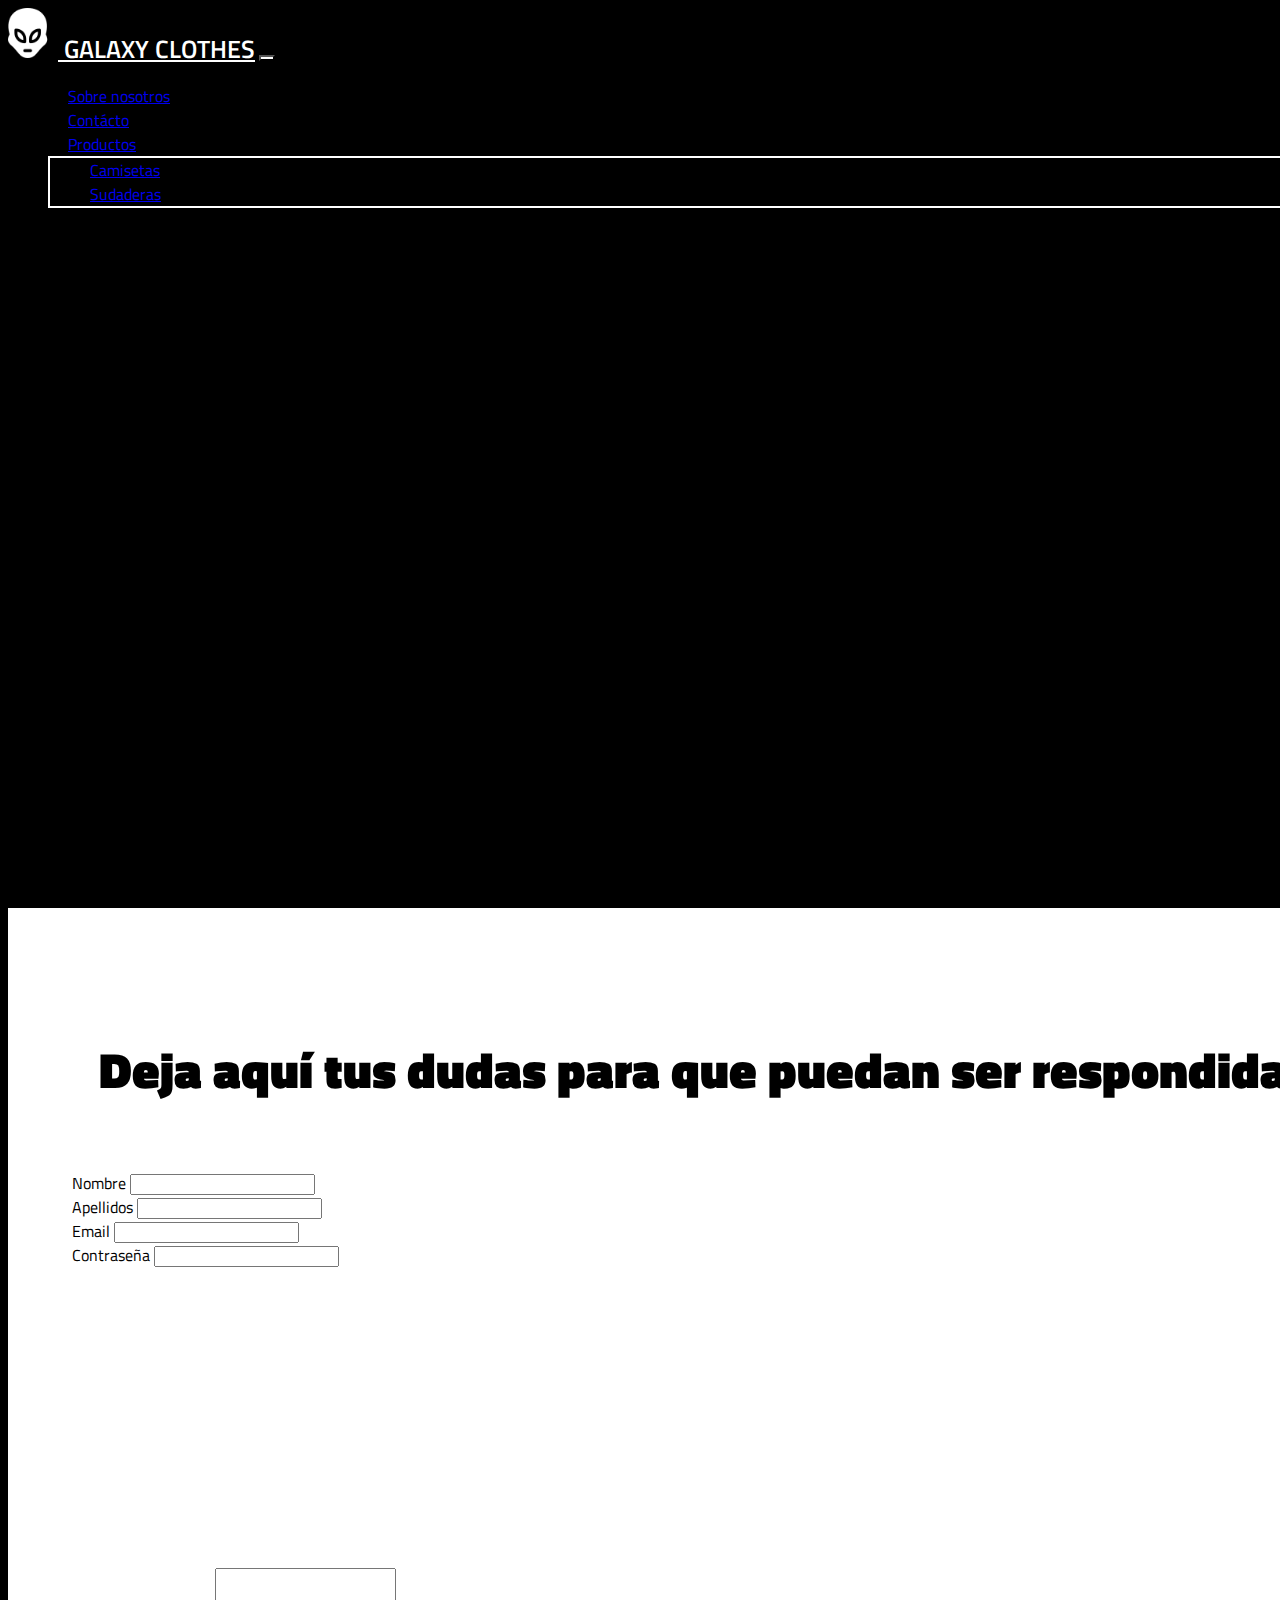
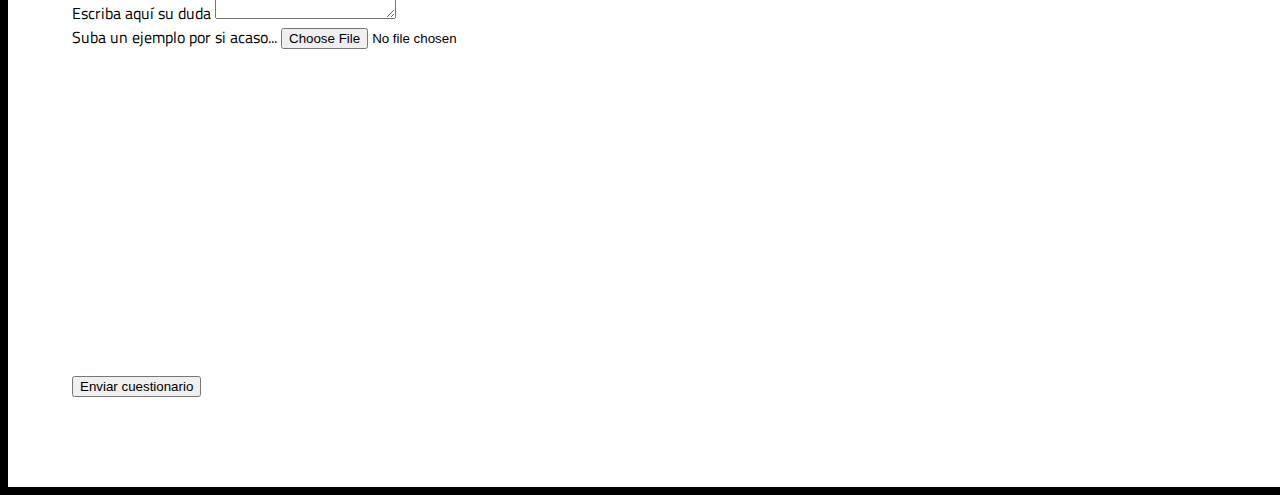
<file: contact.html>
<!DOCTYPE html>
<html>
    <head lang="es">
        <meta charset="UTF-8">
        <meta name="viewport" content="width=device-width, initial-scale=1">
        <title>Galaxy Clothes | Contacto</title>
        <link rel="icon" type="image/x-icon" href="./assets/icono.ico">
        <link href="https://cdn.jsdelivr.net/npm/bootstrap@5.2.2/dist/css/bootstrap.min.css" rel="stylesheet" integrity="sha384-Zenh87qX5JnK2Jl0vWa8Ck2rdkQ2Bzep5IDxbcnCeuOxjzrPF/et3URy9Bv1WTRi" crossorigin="anonymous">

        <link rel="preconnect" href="https://fonts.googleapis.com">
        <link rel="preconnect" href="https://fonts.gstatic.com" crossorigin>
        <link href="https://fonts.googleapis.com/css2?family=Titillium+Web:ital,wght@0,300;0,400;0,600;0,700;0,900;1,200;1,300;1,400;1,600;1,700&display=swap" rel="stylesheet">        
        <link rel="stylesheet" href="./css/contactStyle.css">
    </head>

    <body>
        <div class="portada">
            <nav class="navbar navbar-expand-lg bg-transparent">
                <div class="container text-light">
                    <a class="navbar-brand text-light" href="./index.html">
                        <img src="./assets/alien.png" height="50px">
                        GALAXY CLOTHES</a>
                    <button class="navbar-toggler" type="button" data-bs-toggle="collapse" data-bs-target="#navbarScroll" aria-controls="navbarScroll" aria-expanded="false" aria-label="Toggle navigation">
                        <span class="navbar-toggler-icon text-light"></span>
                    </button>
                    <div class="collapse navbar-collapse text-light" id="navbarScroll">
                        <ul class="navbar-nav ms-auto mb-2 mb-lg-0" style="--bs-scroll-height: 100px;">
                            
                            <li class="nav-item">
                                <a class="nav-link active text-light" aria-current="page" href="./about.html">Sobre nosotros</a>
                            </li>
    
                            <li class="nav-item">
                                <a class="nav-link active text-light" href="./contact.html">Contácto</a>
                            </li>
    
                            <li class="nav-item dropdown">
                                <a class="nav-link active dropdown-toggle text-light" href="#" role="button" data-bs-toggle="dropdown" aria-expanded="false">
                                Productos
                                </a>
                                <ul class="dropdown-menu bg-dark" style="border: 2px solid white;">
                                    <li><a class="dropdown-item dropdown-center text-light" href="./productos.html">Camisetas</a></li>
                                    <li><a class="dropdown-item dropdown-center text-light" href="./productos.html">Sudaderas</a></li>
                                </ul>
                            </li>
                        </ul>
                    </div>
                </div>
            </nav>

            <div class="container-fluid">
                <div class="contenido row row-cols-auto">
                    <div class="columna col-6 bg-transparent text-light">
                        <h1>Te responderemos a la velocidad de la luz.</h1>
                    </div>
                </div>
            </div>
            
        </div>

        <div class="formulario">
            <div class="container-fluid">

                <div class="row">
                    <div class="columna1 col-md-6 offset-md-3 bg-transparent">
                        <h1>Deja aquí tus dudas para que puedan ser respondidas.</h1>
                    </div>
                </div>
                <form>
                    <div class="row justify-content-between">
                        <div class="columna2 col-md-6 bg-transparent">    
                            <div class="col-auto mb-3">
                                <label for="exampleInputEmail1" class="form-label">Nombre</label>
                                <input type="text" class="form-control" id="inputNombre">
                            </div>
                            <div class="col-auto mb-3">
                                <label for="exampleInputEmail1" class="form-label">Apellidos</label>
                                <input type="text" class="form-control" id="inputApellidos">
                            </div>
                            <div class="col-auto mb-3">
                                <label for="exampleInputEmail1" class="form-label">Email</label>
                                <input type="email" class="form-control" id="inputEmail" aria-describedby="emailHelp">
                            </div>
                            <div class="col-auto mb-3">
                                <label for="exampleInputPassword1" class="form-label">Contraseña</label>
                                <input type="password" class="form-control" id="inputPassword">
                            </div>
                        </div>

                        <div class="columna2 col-md-5 ms-auto">
                            <div class="mb-3">
                                <label for="exampleFormControlTextarea1" class="form-label">Escriba aquí su duda</label>
                                <textarea class="form-control" id="exampleFormControlTextarea1" rows="3"></textarea>
                            </div>
                            <div class="mb-3">
                                <label for="formFile" class="form-label">Suba un ejemplo por si acaso...</label>
                                <input class="form-control" type="file" id="formFile">
                            </div>
                        </div>
                    </div>
                    <br>
                    <br>
                    <br>
                    <div>
                        <button class="btn col-md-4 offset-md-4 btn-outline-dark btn-lg" type="submit">Enviar cuestionario</button>
                    </div>
                </form>
            </div>
        </div>

        <script src="https://cdn.jsdelivr.net/npm/bootstrap@5.2.2/dist/js/bootstrap.bundle.min.js" integrity="sha384-OERcA2EqjJCMA+/3y+gxIOqMEjwtxJY7qPCqsdltbNJuaOe923+mo//f6V8Qbsw3" crossorigin="anonymous"></script>
    </body>

</html>
</file>
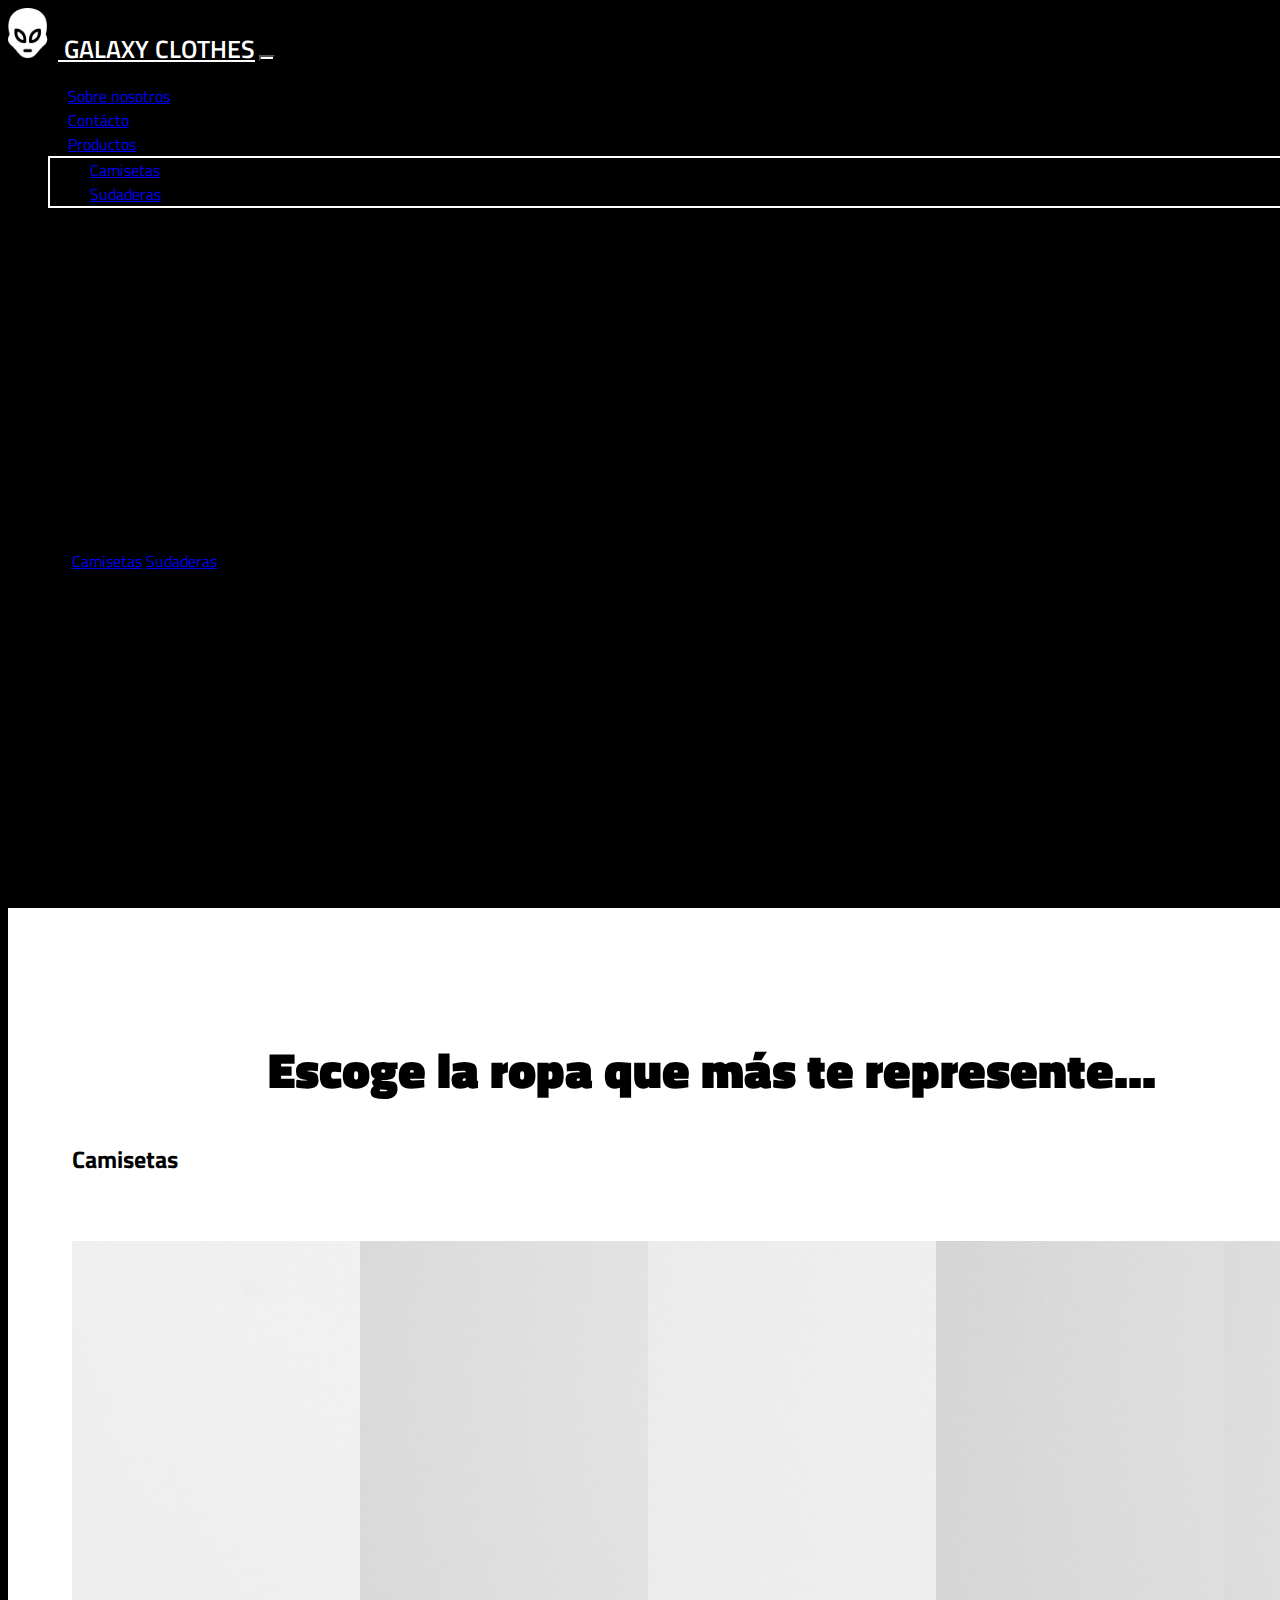
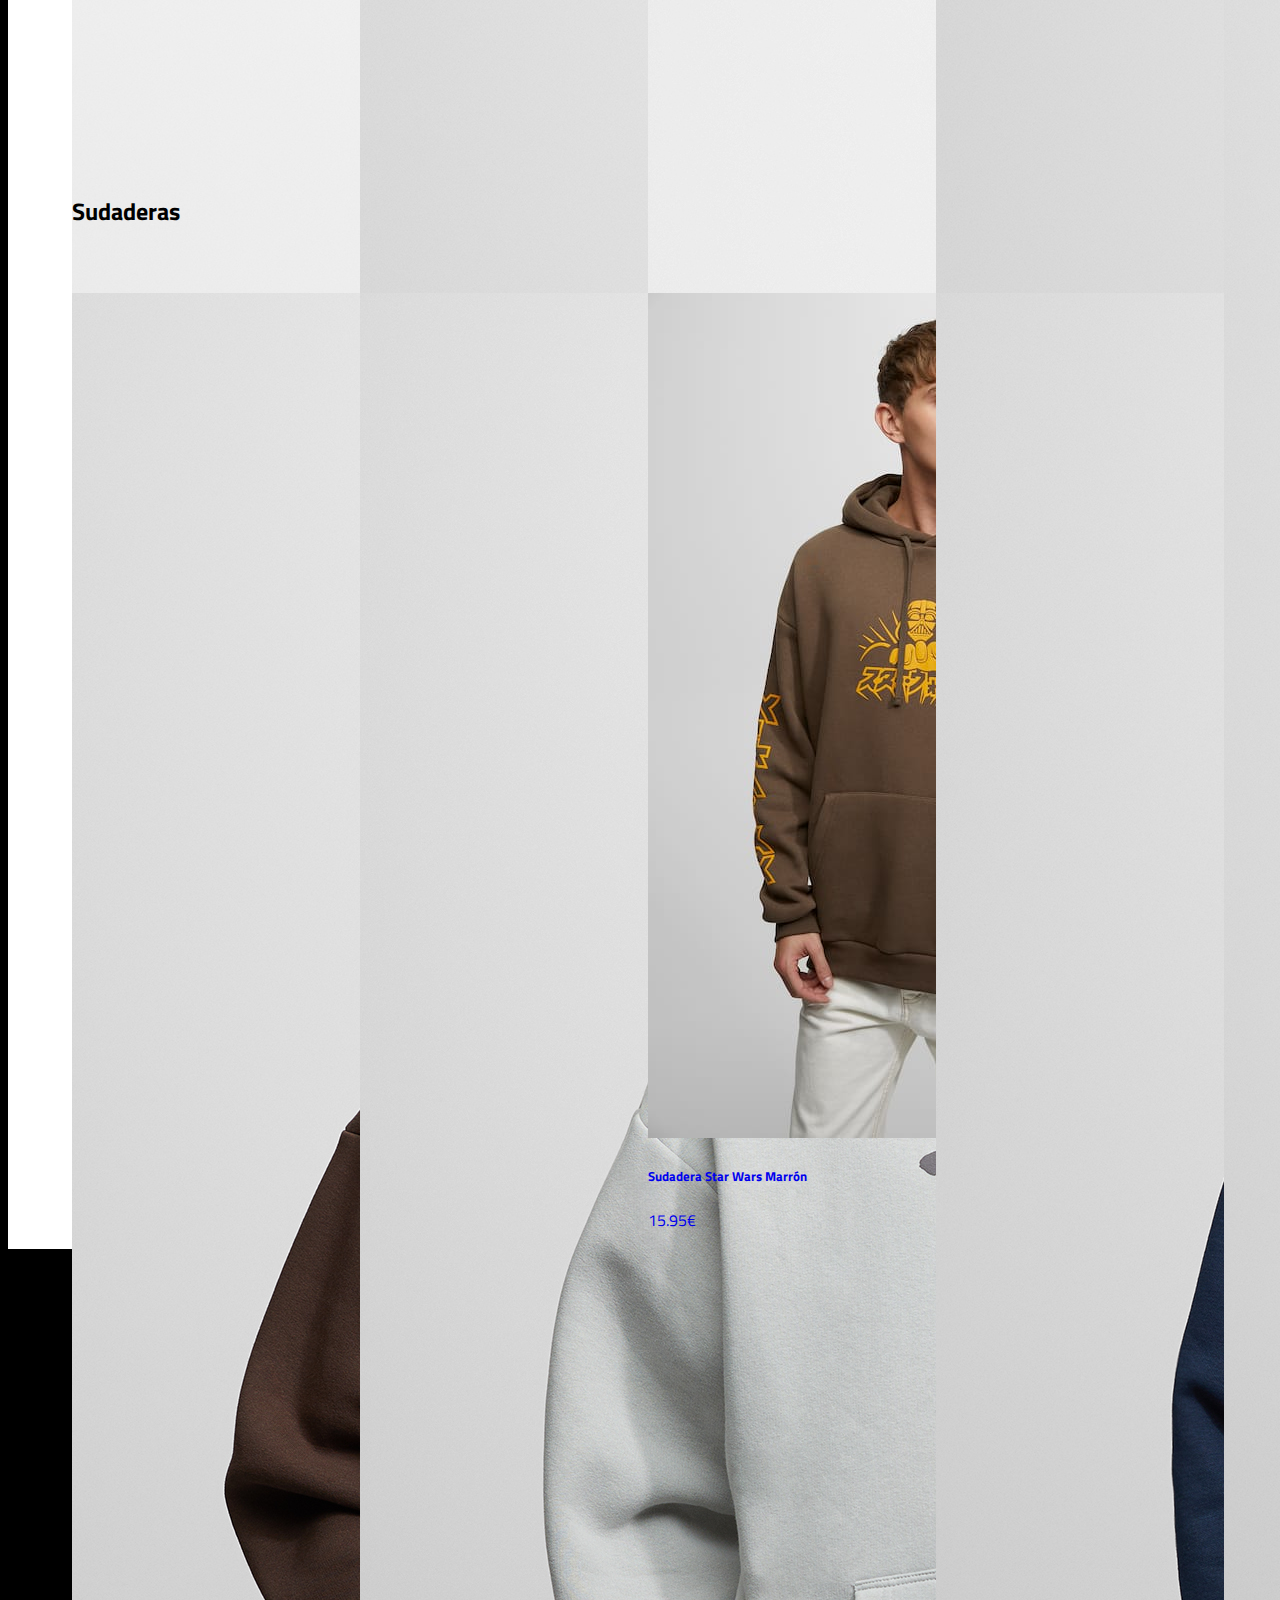
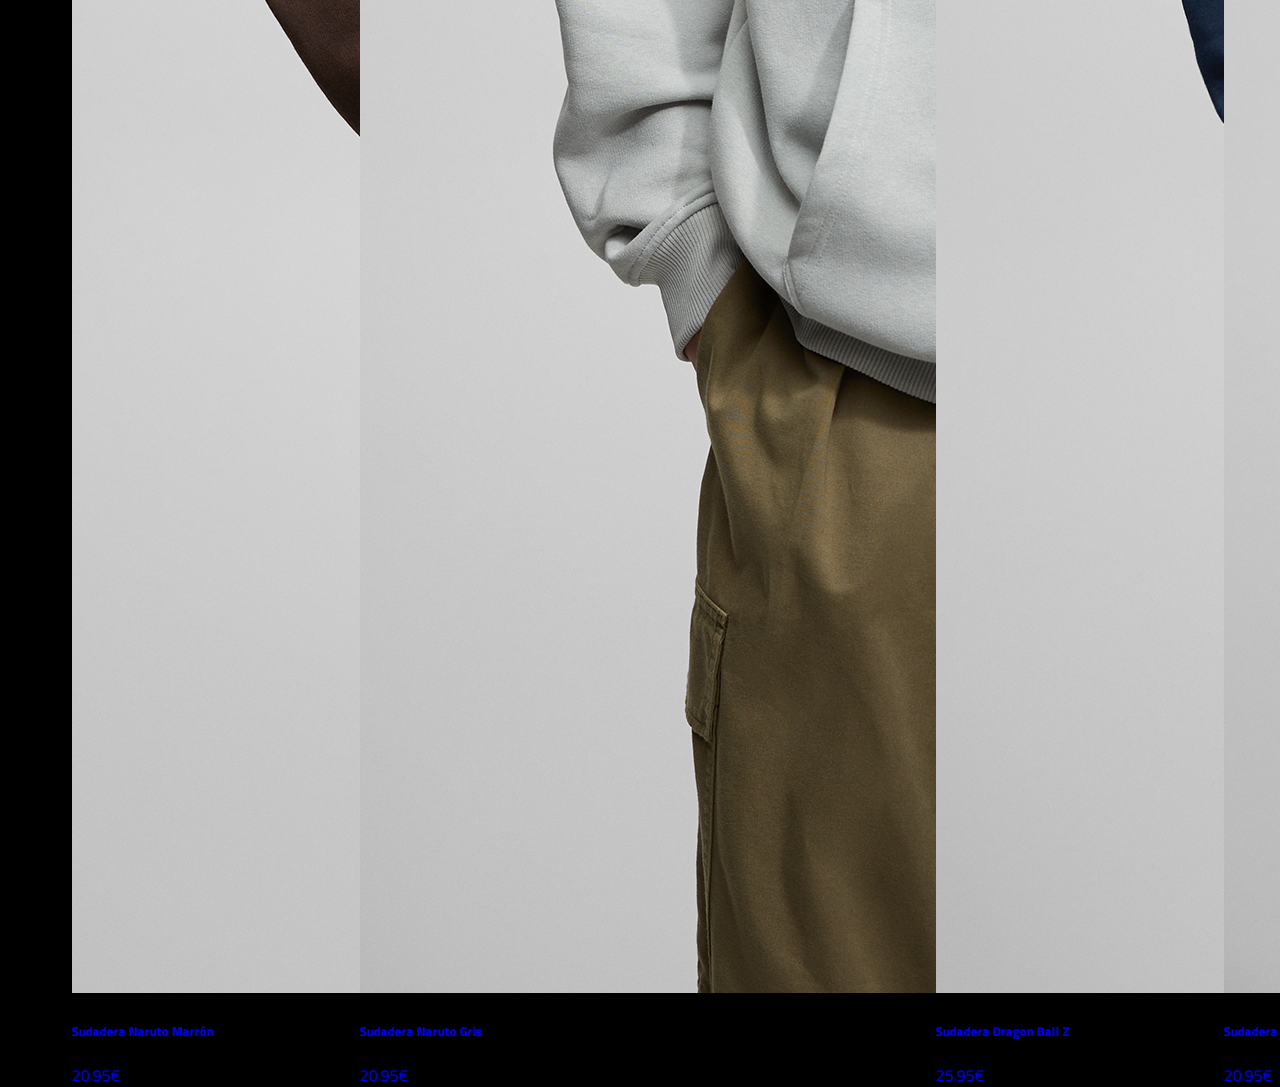
<file: productos.html>
<!DOCTYPE html>
<html>
    <head lang="es">
        <meta charset="UTF-8">
        <meta name="viewport" content="width=device-width, initial-scale=1">
        <title>Galaxy Clothes | Productos</title>
        <link rel="icon" type="image/x-icon" href="./assets/icono.ico">
        <link href="https://cdn.jsdelivr.net/npm/bootstrap@5.2.2/dist/css/bootstrap.min.css" rel="stylesheet" integrity="sha384-Zenh87qX5JnK2Jl0vWa8Ck2rdkQ2Bzep5IDxbcnCeuOxjzrPF/et3URy9Bv1WTRi" crossorigin="anonymous">

        <link rel="preconnect" href="https://fonts.googleapis.com">
        <link rel="preconnect" href="https://fonts.gstatic.com" crossorigin>
        <link href="https://fonts.googleapis.com/css2?family=Titillium+Web:ital,wght@0,300;0,400;0,600;0,700;0,900;1,200;1,300;1,400;1,600;1,700&display=swap" rel="stylesheet">        
        <link rel="stylesheet" href="./css/productosStyle.css">
    </head>

    <body>
        <div class="portada">
            <nav class="navbar navbar-expand-lg bg-transparent">
                <div class="container text-light">
                    <a class="navbar-brand text-light" href="./index.html">
                        <img src="./assets/alien.png" height="50px">
                        GALAXY CLOTHES</a>
                    <button class="navbar-toggler" type="button" data-bs-toggle="collapse" data-bs-target="#navbarScroll" aria-controls="navbarScroll" aria-expanded="false" aria-label="Toggle navigation">
                        <span class="navbar-toggler-icon text-light"></span>
                    </button>
                    <div class="collapse navbar-collapse text-light" id="navbarScroll">
                        <ul class="navbar-nav ms-auto mb-2 mb-lg-0" style="--bs-scroll-height: 100px;">
                            
                            <li class="nav-item">
                                <a class="nav-link active text-light" aria-current="page" href="./about.html">Sobre nosotros</a>
                            </li>
    
                            <li class="nav-item">
                                <a class="nav-link active text-light" href="./contact.html">Contácto</a>
                            </li>
    
                            <li class="nav-item dropdown">
                                <a class="nav-link active dropdown-toggle text-light" href="#" role="button" data-bs-toggle="dropdown" aria-expanded="false">
                                Productos
                                </a>
                                <ul class="dropdown-menu bg-dark" style="border: 2px solid white;">
                                    <li><a class="dropdown-item dropdown-center text-light" href="./productos.html">Camisetas</a></li>
                                    <li><a class="dropdown-item dropdown-center text-light" href="./productos.html">Sudaderas</a></li>
                                </ul>
                            </li>
                        </ul>
                    </div>
                </div>
            </nav>

            <div class="container-fluid">
                <div class="contenido row row-cols-auto">
                    <div class="columna col-6 bg-transparent text-light">
                        <h1>Contamos con una calidad fuera de este mundo.</h1>
                        <div class="d-grid gap-4 col-5 mx-1">
                            <a class="btn btn-outline-light" type="button" href="./productos.html">Camisetas</a>
                            <a class="btn btn-outline-light" type="button" href="./productos.html">Sudaderas</a>
                        </div>
                    </div>
                </div>
            </div>
            
        </div>

        <div class="productos">
            <div class="container-fluid">

                <div class="row">
                    <div class="columna1 col-md-6 offset-md-3 bg-transparent">
                        <h1>Escoge la ropa que más te represente...</h1>
                    </div>
                </div>

                <h2>Camisetas</h2>
                <div class="row">
                    <div class="columna2 col bg-transparent">
                        
                        <div class="card" style="width: 18rem;">
                            <a href="#">
                                <div class="img1">
                                    <img src="./assets/camiseta_naruto.jpg" class="card-img-top" alt="..." >
                                </div>
                                <div class="img2">
                                    <img src="./assets/camiseta_naruto_espalda.jpg" class="card-img-top" alt="...">
                                </div>
                                <div class="card-body text-dark">
                                    <h5 class="card-title">Camiseta Equipo 7 Naruto</h5>
                                    <p class="card-text text-dark">15.99€</p>
                                </div>
                            </a>

                        </div>

                        <span class="spacer"></span>

                        <div class="card" style="width: 18rem;">
                            <a href="#">
                                <div class="img1">
                                    <img src="./assets/camiseta_sasuke.jpg" class="card-img-top" alt="..." >
                                </div>
                                <div class="img2">
                                    <img src="./assets/camiseta_sasuke_espalda.jpg" class="card-img-top" alt="...">
                                </div>
                                <div class="card-body text-dark">
                                    <h5 class="card-title">Camiseta Susuke Negra</h5>
                                    <p class="card-text">12.99€</p>
                                </div>
                            </a>
                        </div>

                        <span class="spacer"></span>

                        <div class="card" style="width: 18rem;">
                            <a href="#">
                                <div class="img1">
                                    <img src="./assets/camiseta_naruto_verde.jpg" class="card-img-top" alt="..." >
                                </div>
                                <div class="img2">
                                    <img src="./assets/verde_naruto_espalda.jpg" class="card-img-top" alt="...">
                                </div>
                                <div class="card-body text-dark">
                                    <h5 class="card-title">Camiseta Naruto Verde</h5>
                                    <p class="card-text">15.99€</p>
                                </div>
                            </a>
                        </div>

                        <span class="spacer"></span>

                        <div class="card" style="width: 18rem;">
                            <a href="#">
                                <div class="img1">
                                    <img src="./assets/star_wars_camiseta.jpg" class="card-img-top" alt="..." >
                                </div>
                                <div class="img2">
                                    <img src="./assets/star_wars_camiseta_espalda.jpg" class="card-img-top" alt="...">
                                </div>
                                <div class="card-body text-dark">
                                    <h5 class="card-title">Camiseta Logo Star Wars</h5>
                                    <p class="card-text">9.99€</p>
                                </div>
                            </a>
                        </div>

                        <span class="spacer"></span>

                        <div class="card" style="width: 18rem;">
                            <a href="#">
                                <div class="img1">
                                    <img src="./assets/neon_camiseta.jpg" class="card-img-top" alt="..." >
                                </div>
                                <div class="img2">
                                    <img src="./assets/neon_camiseta_espalda.jpg" class="card-img-top" alt="...">
                                </div>
                                <div class="card-body text-dark">
                                    <h5 class="card-title">Camiseta Neon Genesis Negra</h5>
                                    <p class="card-text">19.99€</p>
                                </div>
                            </a>
                        </div>

                    </div>

                </div>

                <h2>Sudaderas</h2>
                <div class="row">
                    <div class="columna2 col bg-transparent">
                        
                        <div class="card" style="width: 18rem;">
                            <a href="#">
                                <div class="img1">
                                    <img src="./assets/naruto_sudadera.jpg" class="card-img-top" alt="..." >
                                </div>
                                <div class="img2">
                                    <img src="./assets/naruto_sudadera_espalda.jpg" class="card-img-top" alt="...">
                                </div>
                                <div class="card-body text-dark">
                                    <h5 class="card-title">Sudadera Naruto Marrón</h5>
                                    <p class="card-text">20.95€</p>
                                </div>
                            </a>
                        </div>

                        <span class="spacer"></span>

                        <div class="card" style="width: 18rem;">
                            <a href="#">
                                <div class="img1">
                                    <img src="./assets/naruto_sudadera_gris.jpg" class="card-img-top" alt="..." >
                                </div>
                                <div class="img2">
                                    <img src="./assets/naruto_sudadera_gris_espalda.jpg" class="card-img-top" alt="...">
                                </div>
                                <div class="card-body text-dark">
                                    <h5 class="card-title">Sudadera Naruto Gris</h5>
                                    <p class="card-text">20.95€</p>
                                </div>
                            </a>
                        </div>

                        <span class="spacer"></span>

                        <div class="card" style="width: 18rem;">
                            <a href="#">
                                <div class="img1">
                                    <img src="./assets/starwars_sudadera.jpg" class="card-img-top" alt="..." >
                                </div>
                                <div class="img2">
                                    <img src="./assets/starwars_sudadera_espalda.jpg" class="card-img-top" alt="...">
                                </div>
                                <div class="card-body text-dark">
                                    <h5 class="card-title">Sudadera Star Wars Marrón</h5>
                                    <p class="card-text">15.95€</p>
                                </div>
                            </a>
                        </div>

                        <span class="spacer"></span>

                        <div class="card" style="width: 18rem;">
                            <a href="#">
                                <div class="img1">
                                    <img src="./assets/dbz_sudadera.jpg" class="card-img-top" alt="..." >
                                </div>
                                <div class="img2">
                                    <img src="./assets/dbz_sudadera_espalda.jpg" class="card-img-top" alt="...">
                                </div>
                                <div class="card-body text-dark">
                                    <h5 class="card-title">Sudadera Dragon Ball Z</h5>
                                    <p class="card-text">25.95€</p>
                                </div>
                            </a>
                        </div>

                        <span class="spacer"></span>

                        <div class="card" style="width: 18rem;">
                            <a href="#">
                                <div class="img1">
                                    <img src="./assets/neon_sudadera.jpg" class="card-img-top" alt="..." >
                                </div>
                                <div class="img2">
                                    <img src="./assets/neon_sudadera_espalda.jpg" class="card-img-top" alt="...">
                                </div>
                                <div class="card-body text-dark">
                                    <h5 class="card-title">Sudadera Neon Genesis Lila</h5>
                                    <p class="card-text">20.95€</p>
                                </div>
                            </a>
                        </div>
                        
                    </div>

                </div>
            </div>
        </div>

        <script src="https://cdn.jsdelivr.net/npm/bootstrap@5.2.2/dist/js/bootstrap.bundle.min.js" integrity="sha384-OERcA2EqjJCMA+/3y+gxIOqMEjwtxJY7qPCqsdltbNJuaOe923+mo//f6V8Qbsw3" crossorigin="anonymous"></script>

    </body>
</html>
</file>
<file: css/contactStyle.css>
:root{
    --primary: #145ee4;
    --dark: #000000;
    --light: #ffffff;
    --grey: #f5f5f55e;
}

body {
    min-height: 100vh;
    width: 100%;
    background-color: #000000;
}

.portada {
    min-height: 100vh;
    width: 100%;
    background-color: #000000;
    background-image: url('https://mymodernmet.com/wp/wp-content/uploads/2019/10/nasa-black-hole-visualization-1.gif');
    background-position: center;
    background-attachment: fixed;
    background-repeat: no-repeat;
}

.navbar {
    font-family: 'Titillium Web', sans-serif;
    height: 90px;
}

.navbar-brand {
    font-weight: 600;
    font-size: 50px;
}

.nav-link {
    padding: .625rem 1.25rem;
}

.navbar-toggler{
    background-color: white;
}

.navbar-brand {
    font-size: 25px;
    color: white;
}

.contenido {
    font-family: 'Titillium Web', sans-serif;
    min-height: 20vh;
    background-color: #00000000;
    padding: 0% 5%;
    margin-top: 15%;
}

.contenido > .columna > h1 {
    text-align: left;
    font-size: 80px;
    font-weight: 900;
}

.formulario {
    font-family: 'Titillium Web', sans-serif;
    min-height: 100vh;
    width: 100%;
    background-color: WHITE;
    padding: 7% 5%;
}

.columna1 {
    text-align: center;
}

.columna1 > h1 {
    font-weight: 900;
    font-size: 50px;
    color: #000000;
}

.columna2 {
    margin-top: 5%;
    height: 37vh;
}

.columna2 > p {
    font-size: 25px;
    font-weight: 400;
}

@media screen and (max-width: 1000px) {
    .portada {
        background-size: 70%;
    }

    .contenido {
        margin-top: 25%;
    }

    .contenido > .columna > h1 {
        font-size: 60px;
    }
}
</file>
<file: css/productosStyle.css>
:root{
    --primary: #145ee4;
    --dark: #000000;
    --light: #ffffff;
    --grey: #f5f5f55e;
}

body {
    min-height: 100vh;
    width: 100%;
    background-color: #000000;
}

.spacer{
    flex: 1 1 auto;
}

.portada {
    min-height: 100vh;
    width: 100%;
    background-color: #000000;
    background-image: url('https://i.pinimg.com/originals/a4/a5/88/a4a58852928c1eb6f86d12ca33020309.gif');
    background-position: center;
    background-attachment: fixed;
    background-repeat: no-repeat;
}

.navbar {
    font-family: 'Titillium Web', sans-serif;
    height: 90px;
}

.navbar-brand {
    font-weight: 600;
    font-size: 50px;
}

.nav-link {
    padding: .625rem 1.25rem;
}

.navbar-toggler{
    background-color: white;
}

.navbar-brand {
    font-size: 25px;
    color: white;
}

.contenido {
    font-family: 'Titillium Web', sans-serif;
    min-height: 20vh;
    background-color: #00000000;
    padding: 0% 5%;
    margin-top: 12%;
}

.contenido > .columna > h1 {
    text-align: left;
    font-size: 80px;
    font-weight: 900;
}

.productos {
    font-family: 'Titillium Web', sans-serif;
    min-height: 200vh;
    width: 100%;
    background-color: WHITE;
    padding: 7% 5% 4% 5%;
}

.columna1 {
    text-align: center;
}

.columna1 > h1 {
    font-weight: 900;
    font-size: 50px;
    color: #000000;
}

.columna2 {
    display: flex;
    margin:5% 0 15% 0;
    height: 40vh;
}

.card > a {
    text-decoration: none;
}

.img2 {
    display: none;
}

.card > a:hover > .img1 {
    display: none;
}

.card > a:hover > .img2 {
    display: block;
}

@media screen and (max-width: 1000px) {
    .portada {
        background-size: 70%;
    }

    .contenido {
        margin-top: 25%;
    }

    .contenido > .columna > h1 {
        font-size: 60px;
    }
}
</file>
